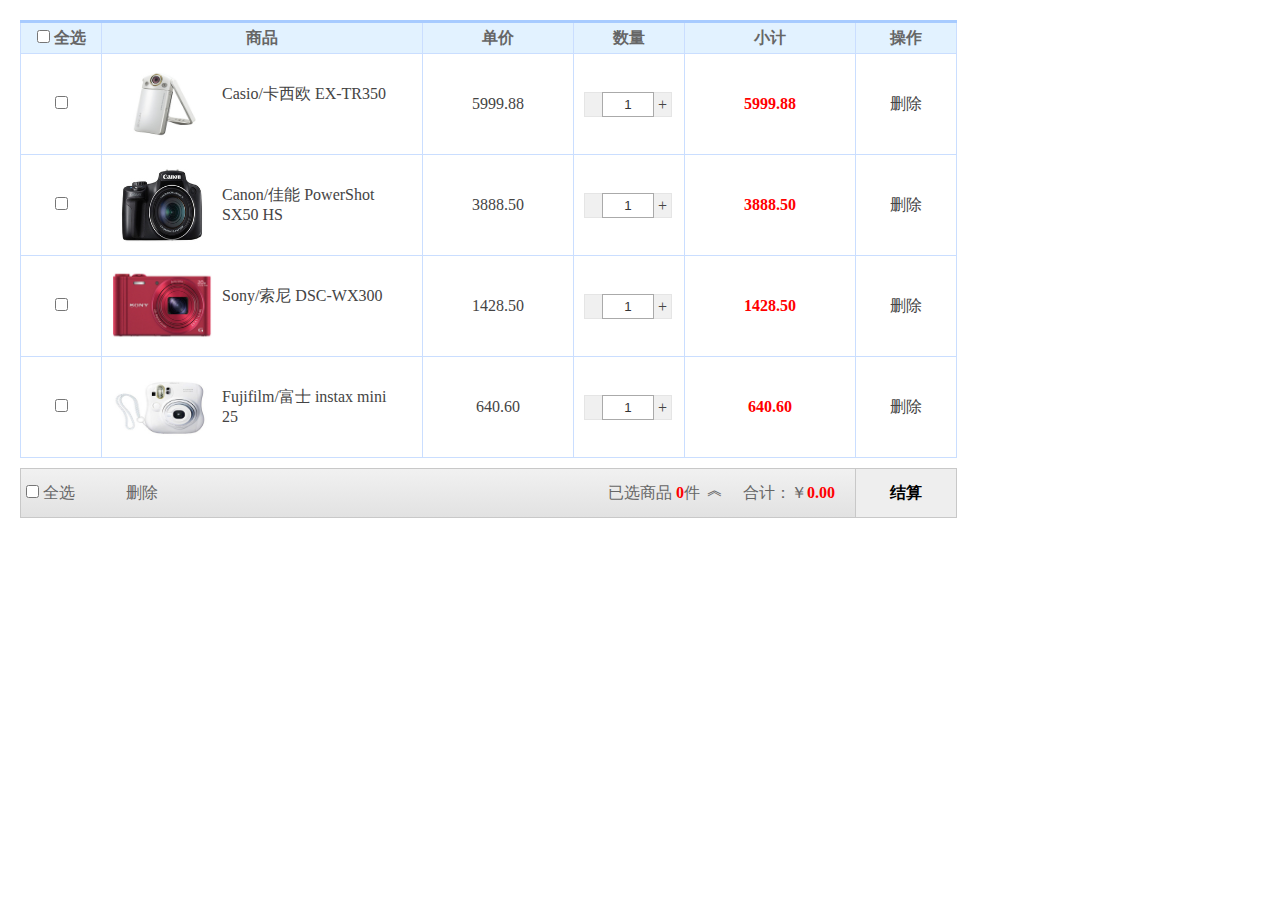
<file: index.html>
<!DOCTYPE html>
<html lang="en">

<head>
    <meta charset="UTF-8">
    <title>购物车</title>
    <link rel="stylesheet" type="text/css" href="css/style.css">
    <script type="text/javascript" src="js/script01.js"></script>
</head>

<body>
    <table id="cartTable">
        <thead>
            <tr>
                <th>
                    <label>
                        <input class="check-all check" type="checkbox" />&nbsp;全选</label>
                </th>
                <th>商品</th>
                <th>单价</th>
                <th>数量</th>
                <th>小计</th>
                <th>操作</th>
            </tr>
        </thead>
        <tbody>
            <tr>
                <td class="checkbox">
                    <input class="check-one check" type="checkbox">
                </td>
                <td class="goods"><img src="images/1.jpg" alt=""><span>Casio/卡西欧 EX-TR350</span></td>
                <td class="price">5999.88</td>
                <td class="count">
                    <span class="reduce"></span>
                    <input class="count-input" type="text" value="1">
                    <span class="add">+</span></td>
                <td class="subtotal">5999.88</td>
                <td class="operation"><span class="delete">删除</span></td>
            </tr>
            <tr>
                <td class="checkbox">
                    <input class="check-one check" type="checkbox" />
                </td>
                <td class="goods"><img src="images/2.jpg" alt="" /><span>Canon/佳能 PowerShot SX50 HS</span></td>
                <td class="price">3888.50</td>
                <td class="count"><span class="reduce"></span>
                    <input class="count-input" type="text" value="1" /><span class="add">+</span></td>
                <td class="subtotal">3888.50</td>
                <td class="operation"><span class="delete">删除</span></td>
            </tr>
            <tr>
                <td class="checkbox">
                    <input class="check-one check" type="checkbox" />
                </td>
                <td class="goods"><img src="images/3.jpg" alt="" /><span>Sony/索尼 DSC-WX300</span></td>
                <td class="price">1428.50</td>
                <td class="count"><span class="reduce"></span>
                    <input class="count-input" type="text" value="1" /><span class="add">+</span></td>
                <td class="subtotal">1428.50</td>
                <td class="operation"><span class="delete">删除</span></td>
            </tr>
            <tr>
                <td class="checkbox">
                    <input class="check-one check" type="checkbox" />
                </td>
                <td class="goods"><img src="images/4.jpg" alt="" /><span>Fujifilm/富士 instax mini 25</span></td>
                <td class="price">640.60</td>
                <td class="count"><span class="reduce"></span>
                    <input class="count-input" type="text" value="1" /><span class="add">+</span></td>
                <td class="subtotal">640.60</td>
                <td class="operation"><span class="delete">删除</span></td>
            </tr>
        </tbody>
    </table>
    <div class="foot" id="foot">
        <label class="fl select-all">
            <input class="check-all check" type="checkbox">&nbsp;全选</label>
        <a class="fl delete" id="deleteAll" href="javascript:;">删除</a>
        <div class="fr closing">结算</div>
        <div class="fr total">合计：￥<span id="priceTotal">0.00</span></div>
        <div class="fr selected" id="selected">已选商品
            <span id="selectedTotal">0</span>件
            <span class="arrow up">︽</span>
            <span class="arrow down">︾</span>
        </div>
        <div class="selected-view">
            <div id="selectedViewList" class="clearfix">
                <!-- <div><img src="images/1.jpg"><span>取消选择</span></div> -->
            </div>
            <span class="arrow">◆<span>◆</span></span>
        </div>
    </div>
</body>

</html>
</file>
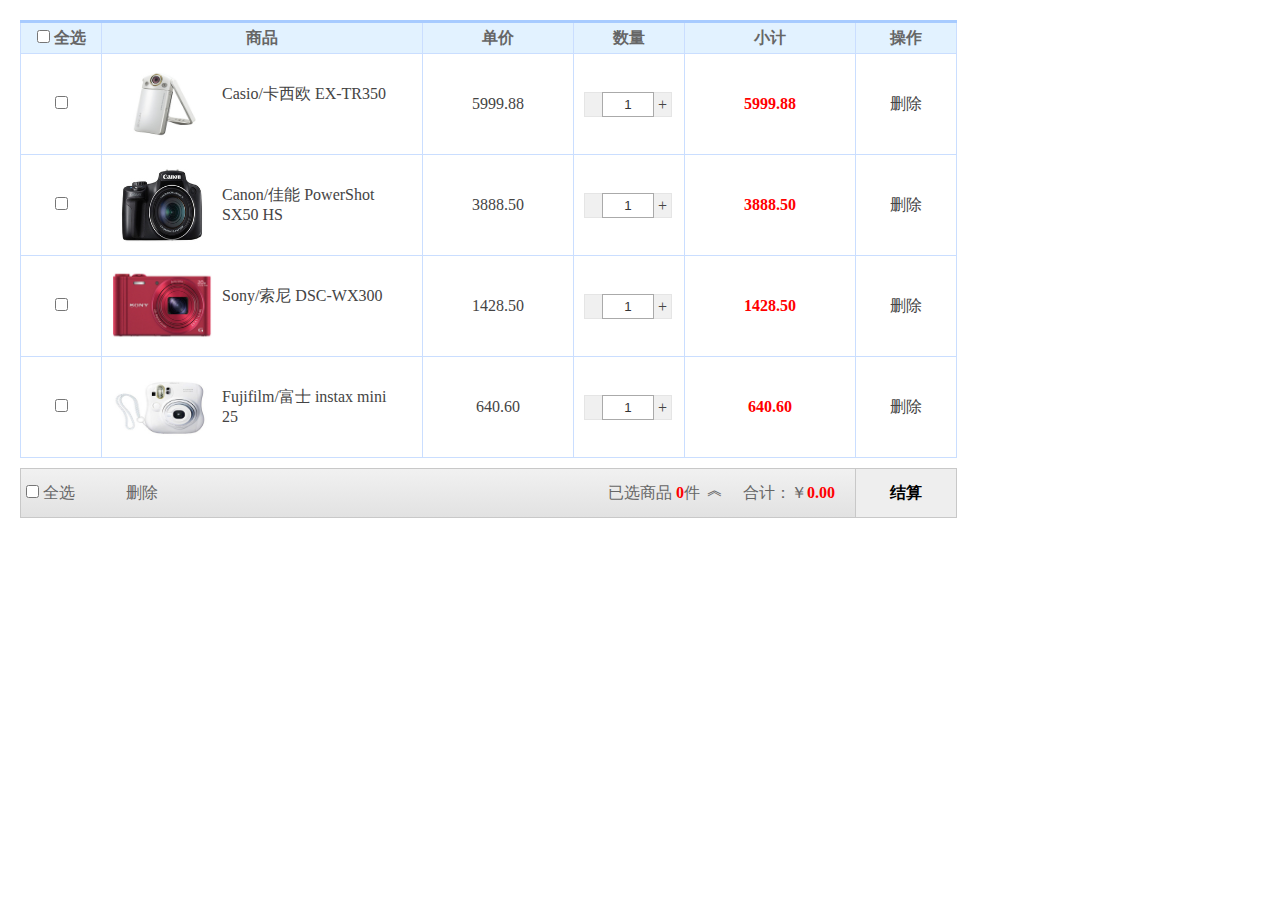
<file: 购物车DEMO.html>
<!DOCTYPE html>
<html lang="en">

<head>
    <meta charset="UTF-8">
    <title>购物车</title>
    <link rel="stylesheet" type="text/css" href="css/style.css">
    <script type="text/javascript" src="js/script.js"></script>
</head>

<body>
    <table id="cartTable">
        <thead>
            <tr>
                <th>
                    <label>
                        <input class="check-all check" type="checkbox" />&nbsp;全选</label>
                </th>
                <th>商品</th>
                <th>单价</th>
                <th>数量</th>
                <th>小计</th>
                <th>操作</th>
            </tr>
        </thead>
        <tbody>
            <tr>
                <td class="checkbox">
                    <input class="check-one check" type="checkbox">
                </td>
                <td class="goods"><img src="images/1.jpg" alt=""><span>Casio/卡西欧 EX-TR350</span></td>
                <td class="price">5999.88</td>
                <td class="count">
                    <span class="reduce"></span>
                    <input class="count-input" type="text" value="1">
                    <span class="add">+</span></td>
                <td class="subtotal">5999.88</td>
                <td class="operation"><span class="delete">删除</span></td>
            </tr>
            <tr>
                <td class="checkbox">
                    <input class="check-one check" type="checkbox" />
                </td>
                <td class="goods"><img src="images/2.jpg" alt="" /><span>Canon/佳能 PowerShot SX50 HS</span></td>
                <td class="price">3888.50</td>
                <td class="count"><span class="reduce"></span>
                    <input class="count-input" type="text" value="1" /><span class="add">+</span></td>
                <td class="subtotal">3888.50</td>
                <td class="operation"><span class="delete">删除</span></td>
            </tr>
            <tr>
                <td class="checkbox">
                    <input class="check-one check" type="checkbox" />
                </td>
                <td class="goods"><img src="images/3.jpg" alt="" /><span>Sony/索尼 DSC-WX300</span></td>
                <td class="price">1428.50</td>
                <td class="count"><span class="reduce"></span>
                    <input class="count-input" type="text" value="1" /><span class="add">+</span></td>
                <td class="subtotal">1428.50</td>
                <td class="operation"><span class="delete">删除</span></td>
            </tr>
            <tr>
                <td class="checkbox">
                    <input class="check-one check" type="checkbox" />
                </td>
                <td class="goods"><img src="images/4.jpg" alt="" /><span>Fujifilm/富士 instax mini 25</span></td>
                <td class="price">640.60</td>
                <td class="count"><span class="reduce"></span>
                    <input class="count-input" type="text" value="1" /><span class="add">+</span></td>
                <td class="subtotal">640.60</td>
                <td class="operation"><span class="delete">删除</span></td>
            </tr>
        </tbody>
    </table>
    <div class="foot" id="foot">
        <label class="fl select-all">
            <input class="check-all check" type="checkbox">&nbsp;全选</label>
        <a class="fl delete" id="deleteAll" href="javascript:;">删除</a>
        <div class="fr closing">结算</div>
        <div class="fr total">合计：￥<span id="priceTotal">0.00</span></div>
        <div class="fr selected" id="selected">已选商品
            <span id="selectedTotal">0</span>件
            <span class="arrow up">︽</span>
            <span class="arrow down">︾</span>
        </div>
        <div class="selected-view">
            <div id="selectedViewList" class="clearfix">
                <div><img src="images/1.jpg"><span>取消选择</span></div>
            </div>
            <span class="arrow">◆<span>◆</span></span>
        </div>
    </div>
</body>

</html>
</file>
<file: css/style.css>
* {
    margin: 0;
    padding: 0;
}

a {
	color: #666;
	text-decoration: none;
}

body {
	padding: 20px;
	color:  #666;
}

.fl{
	float: left;
}

.fr{
	float: right;
}

table {
	border-collapse: collapse;
	border-spacing: 0;
	border: 0;
	text-align: center;
	width: 937px;
}

th, td {
	border: 1px solid #CADEFF;
}

th {
	background: #e2f2ff;
	border-top: 3px solid #a7cbff;
	height: 30px;
}

td {
    padding: 10px;
    color: #444;
}

tbody tr:hover {
    background: RGB(238,246,255);
}

.checkbox {
	width: 60px;
}

.goods {
	width: 300px;
}

.goods span {
	width: 180px;
	margin-top: 20px;
	text-align: left;
	float: left;
}

.price {
	width: 130px;
}

.count {
	width: 90px;
}

.count .add, .count input, .count .reduce {
	float: left;
	margin-right: -1px;
	position: relative;
	z-index: 0;
}

.count .add, .count .reduce {
    height: 23px;
    width: 17px;
    border: 1px solid #e5e5e5;
    background: #f0f0f0;
    text-align: center;
    line-height: 23px;
    color: #444;
}

.count .add:hover, .count .reduce:hover {
    color: #f50;
    z-index: 3;
    border-color: #f60;
    cursor: pointer;
}

.count input {
	width: 50px;
    height: 15px;
    line-height: 15px;
    border: 1px solid #aaa;
    color: #343434;
    text-align: center;
    padding: 4px 0;
    background-color: #fff;
    z-index: 2;
}

.subtotal {
	width: 150px;
	color: red;
	font-weight: bold;
}

.operation {
	width: 80px;
}

.operation span:hover, a:hover {
    cursor: pointer;
    color: red;
    text-decoration: underline;
} 

img {
	width: 100px;
	height: 80px;
	margin-right: 10px;
	float: left;
}

.foot {
	width: 935px;
	margin-top: 10px;
	color: #666;
	height: 48px;
	border: 1px solid #c8c8c8;
	background-color: #eaeaea;
	background-image: linear-gradient(rgb(241, 241, 241),rgb(226, 226, 226));
	position: relative;
	z-index: 8;
}

.foot div, .foot a {
    line-height: 48px;
    height: 48px;
}

.foot .select-all {
    width: 100px;
    height: 48px;
    line-height: 48px;
    padding-left: 5px;
    color: #666;
}

.foot .closing {
	border-left: 1px solid #c8c8c8;
	width: 100px;
	text-align: center;
	color: #000;
	font-weight: bold;
	background: rgb(238, 238, 238);
	cursor: pointer;
}

.foot .total {
	margin: 0 20px;
	cursor: pointer;
}

.foot #priceTotal, .foot #selectedTotal {
	color: red;
	font-family: "Microsoft Yahei";
	font-weight: bold;
}

.foot .selected {
	cursor: pointer;
}

.foot .selected .arrow {
    position: relative;
    top:-3px;
    margin-left: 3px;
}

.foot .selected .down {
	position: relative;
	top: 3px;
	display: none;
}

.show .selected .down {
	display: inline;
}

.show .selected .up {
	display: none;
}

.foot .selected:hover .arrow {
	color: red;
}


.foot .selected-view {
    width: 935px;
    border: 1px solid #c8c8c8;
    position: absolute;
    height: auto;
    background: #ffffff;
    z-index: 9;
    bottom: 48px;
    left: -1px;
    display:none;
}

.show .selected-view {
    display: block;
}
.foot .selected-view div{
    height: auto;
}
.foot .selected-view .arrow {
    font-size: 16px;
    line-height: 100%;
    color:#c8c8c8;
    position: absolute;
    right: 330px;
    bottom: -9px;
}
.foot .selected-view .arrow span {
    color: #ffffff;
    position: absolute;
    left: 0px;
    bottom: 1px;
}

#selectedViewList {
    padding: 20px;
    margin-bottom: -20px;
}

#selectedViewList div{
    display: inline-block;
    position: relative;
    width: 100px;
    height: 80px;
    border: 1px solid #ccc;
    margin: 10px;
}
#selectedViewList div span {
    display: none;
    color: #ffffff;
    font-size: 12px;
    position: absolute;
    top: 0px;
    right: 0px;
    width: 60px;
    height: 18px;
    line-height: 18px;
    text-align: center;
    background: RGBA(0,0,0,.5);
    cursor: pointer;
}
#selectedViewList div:hover span {
    display: block;
}

.on {
   background:  RGB(238,246,255);
}
</file>
